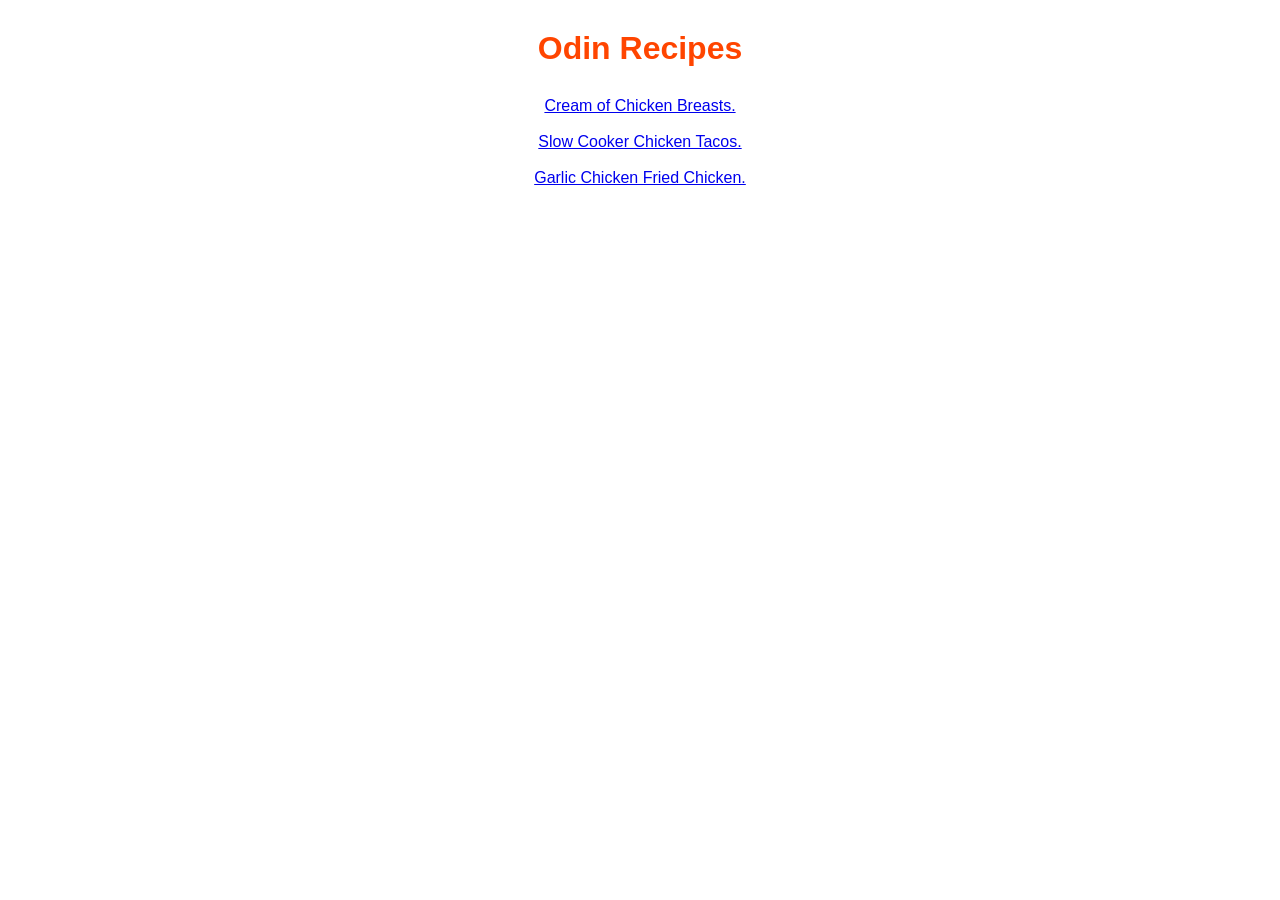
<file: index.html>
<!doctype html>
<html lang="en">
  <head>
    <meta charset="UTF-8" />
    <meta name="viewport" content="width=device-width, initial-scale=1.0" />
    <link rel="stylesheet" href="./style/style.css" />
    <title>Odin-recipes</title>
  </head>
  <body>
    <h1>Odin Recipes</h1>
    <div class="link-container">
      <a href="./recipes/cream-chicken.html">Cream of Chicken Breasts.</a>
      <br />
      <a href="./recipes/chicken-tacos.html">Slow Cooker Chicken Tacos.</a>
      <br />
      <a href="./recipes/fried-chicken.html">Garlic Chicken Fried Chicken.</a>
    </div>
  </body>
</html>
</file>
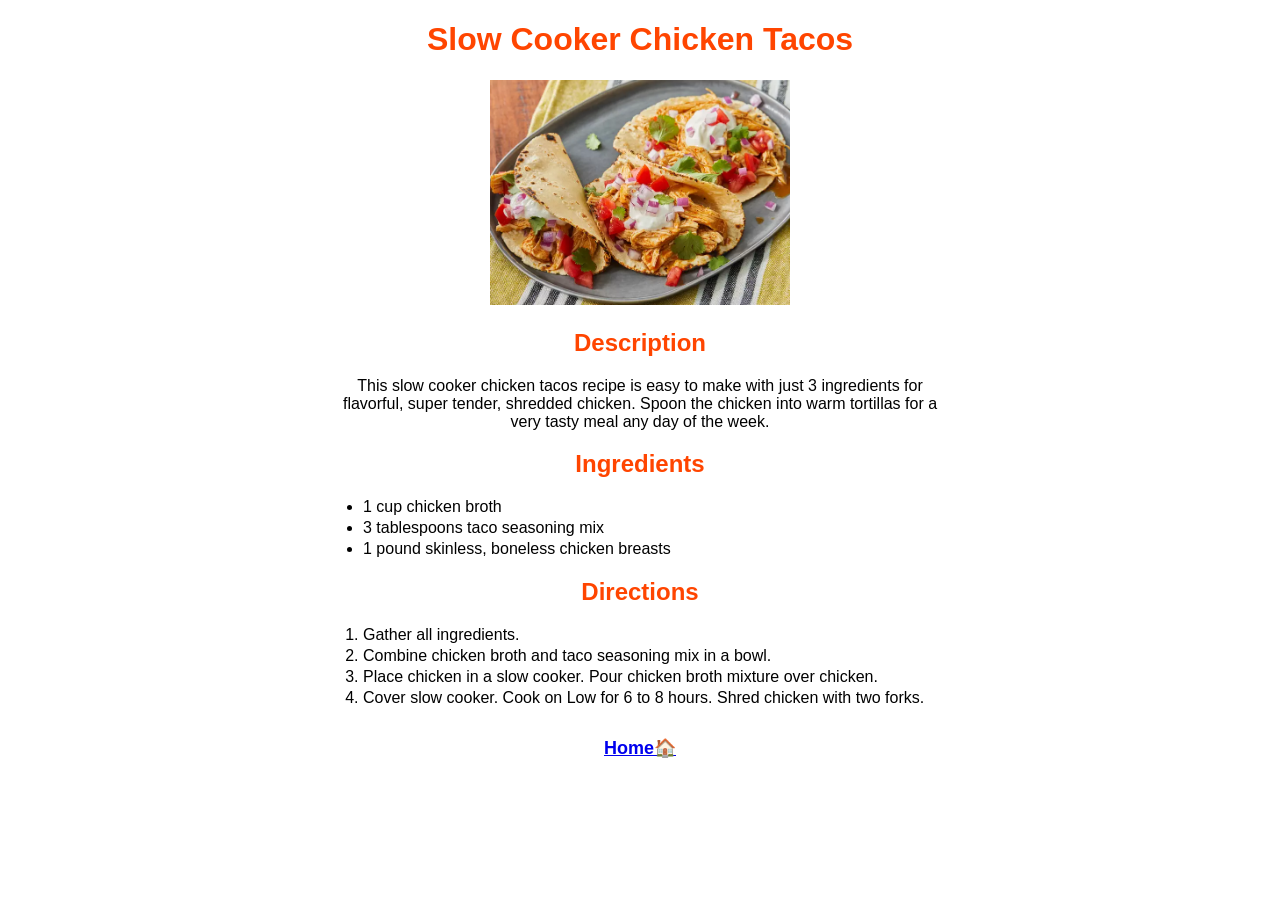
<file: recipes/chicken-tacos.html>
<!doctype html>
<html lang="en">
  <head>
    <meta charset="UTF-8" />
    <meta name="viewport" content="width=device-width, initial-scale=1.0" />
    <link rel="stylesheet" href="./recipe-style/style.css" />
    <title>Slow Cooker Chicken Tacos</title>
  </head>
  <body>
    <h1>Slow Cooker Chicken Tacos</h1>
    <div class="img-container">
      <img
        src="./img/chicken-tacos.webp"
        alt="Delicious chicken tacos on a gray plate."
        width="300px"
      />
    </div>
    <h2>Description</h2>
    <p>
      This slow cooker chicken tacos recipe is easy to make with just 3
      ingredients for flavorful, super tender, shredded chicken. Spoon the
      chicken into warm tortillas for a very tasty meal any day of the week.
    </p>
    <h2>Ingredients</h2>
    <ul>
      <li>1 cup chicken broth</li>
      <li>3 tablespoons taco seasoning mix</li>
      <li>1 pound skinless, boneless chicken breasts</li>
    </ul>
    <h2>Directions</h2>
    <ol>
      <li>Gather all ingredients.</li>
      <li>Combine chicken broth and taco seasoning mix in a bowl.</li>
      <li>
        Place chicken in a slow cooker. Pour chicken broth mixture over chicken.
      </li>
      <li>
        Cover slow cooker. Cook on Low for 6 to 8 hours. Shred chicken with two
        forks.
      </li>
    </ol>
    <a href="../index.html">Home🏠</a>
  </body>
</html>
</file>
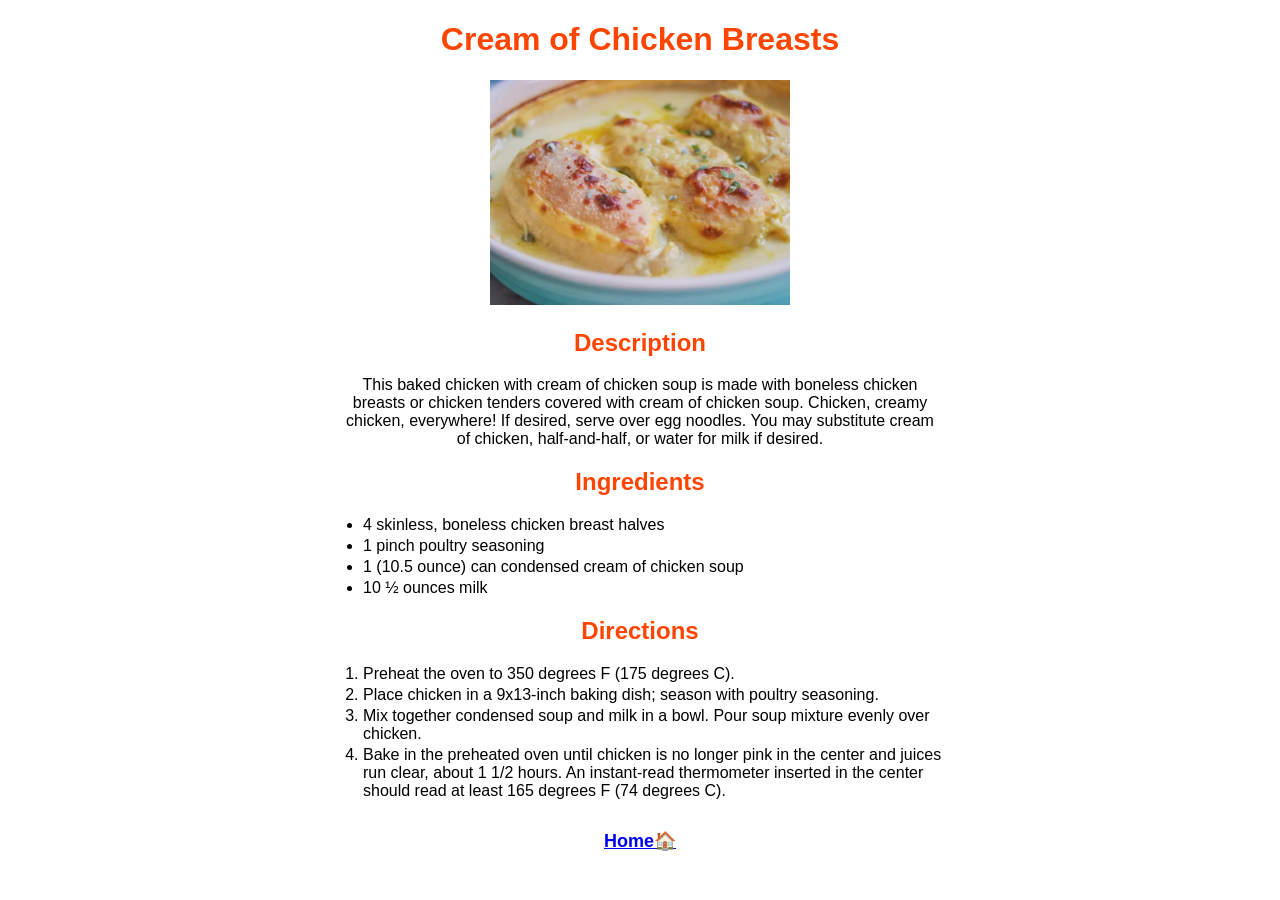
<file: recipes/cream-chicken.html>
<!doctype html>
<html lang="en">
  <head>
    <meta charset="UTF-8" />
    <meta name="viewport" content="width=device-width, initial-scale=1.0" />
    <link rel="stylesheet" href="./recipe-style/style.css" />
    <title>Cream of Chicken Breasts</title>
  </head>
  <body>
    <h1>Cream of Chicken Breasts</h1>
    <div class="img-container">
      <img
        src="./img/cream-chicken.webp"
        alt="Cream of chicken Breasts ready in a plate."
      />
    </div>
    <h2>Description</h2>
    <p>
      This baked chicken with cream of chicken soup is made with boneless
      chicken breasts or chicken tenders covered with cream of chicken soup.
      Chicken, creamy chicken, everywhere! If desired, serve over egg noodles.
      You may substitute cream of chicken, half-and-half, or water for milk if
      desired.
    </p>
    <h2>Ingredients</h2>
    <ul>
      <li>4 skinless, boneless chicken breast halves</li>
      <li>1 pinch poultry seasoning</li>
      <li>1 (10.5 ounce) can condensed cream of chicken soup</li>
      <li>10 ½ ounces milk</li>
    </ul>
    <h2>Directions</h2>
    <ol>
      <li>Preheat the oven to 350 degrees F (175 degrees C).</li>
      <li>
        Place chicken in a 9x13-inch baking dish; season with poultry seasoning.
      </li>
      <li>
        Mix together condensed soup and milk in a bowl. Pour soup mixture evenly
        over chicken.
      </li>
      <li>
        Bake in the preheated oven until chicken is no longer pink in the center
        and juices run clear, about 1 1/2 hours. An instant-read thermometer
        inserted in the center should read at least 165 degrees F (74 degrees
        C).
      </li>
    </ol>
    <a href="../index.html">Home🏠</a>
  </body>
</html>
</file>
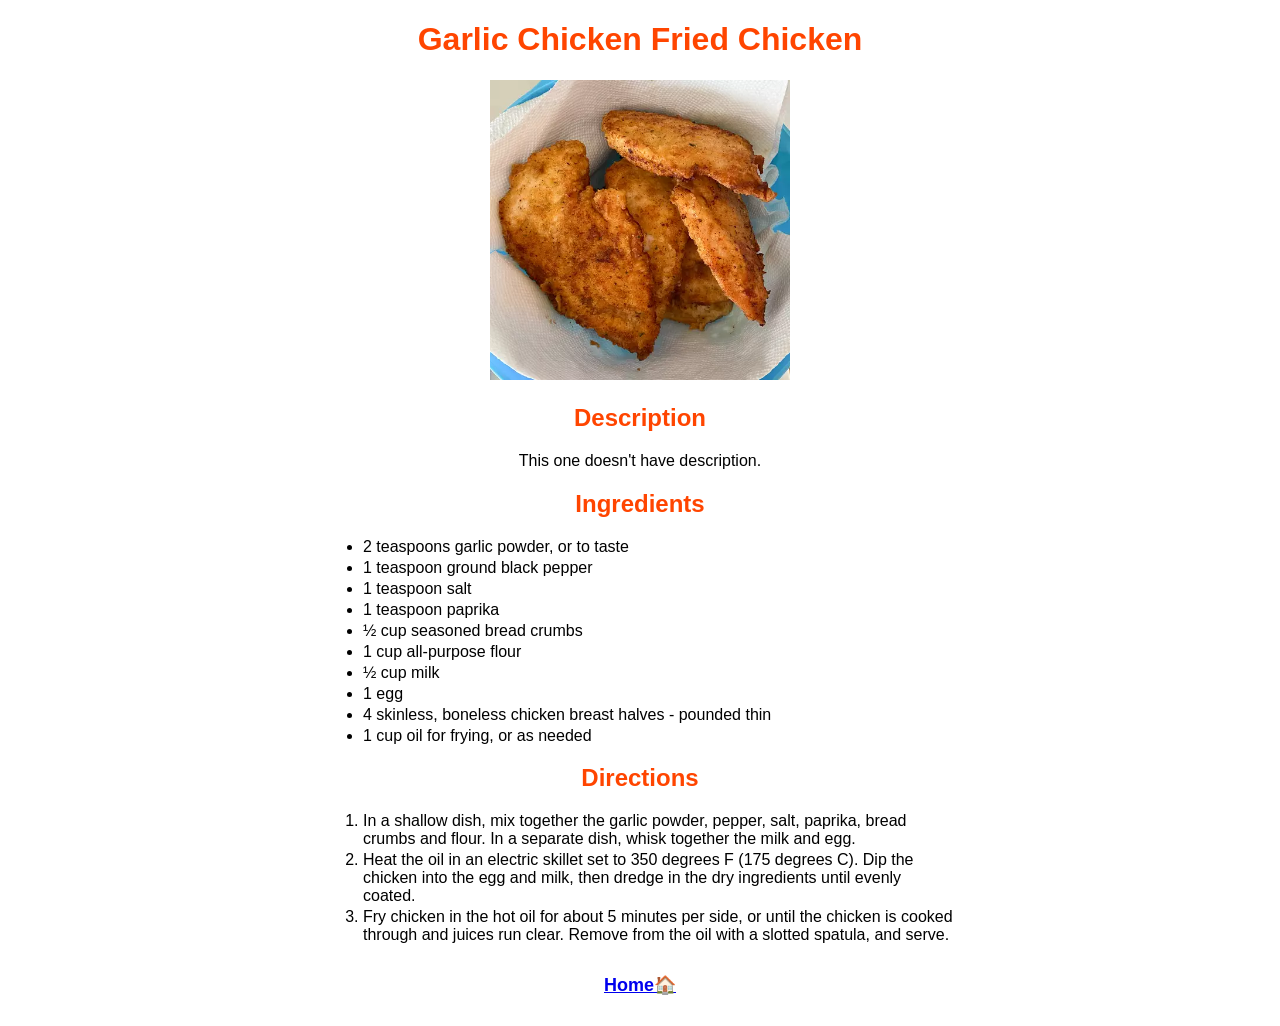
<file: recipes/fried-chicken.html>
<!doctype html>
<html lang="en">
  <head>
    <meta charset="UTF-8" />
    <meta name="viewport" content="width=device-width, initial-scale=1.0" />
    <link rel="stylesheet" href="./recipe-style/style.css" />
    <title>Garlic Chicken Fried Chicken</title>
  </head>
  <body>
    <h1>Garlic Chicken Fried Chicken</h1>
    <div class="img-container">
      <img
        src="./img/fried-chicken.webp"
        alt="A few delicious fried chicken on a blue bowl"
        width="300px"
      />
    </div>
    <h2>Description</h2>
    <p>This one doesn't have description.</p>
    <h2>Ingredients</h2>
    <ul>
      <li>2 teaspoons garlic powder, or to taste</li>
      <li>1 teaspoon ground black pepper</li>
      <li>1 teaspoon salt</li>
      <li>1 teaspoon paprika</li>
      <li>½ cup seasoned bread crumbs</li>
      <li>1 cup all-purpose flour</li>
      <li>½ cup milk</li>
      <li>1 egg</li>
      <li>4 skinless, boneless chicken breast halves - pounded thin</li>
      <li>1 cup oil for frying, or as needed</li>
    </ul>
    <h2>Directions</h2>
    <ol>
      <li>
        In a shallow dish, mix together the garlic powder, pepper, salt,
        paprika, bread crumbs and flour. In a separate dish, whisk together the
        milk and egg.
      </li>
      <li>
        Heat the oil in an electric skillet set to 350 degrees F (175 degrees
        C). Dip the chicken into the egg and milk, then dredge in the dry
        ingredients until evenly coated.
      </li>
      <li>
        Fry chicken in the hot oil for about 5 minutes per side, or until the
        chicken is cooked through and juices run clear. Remove from the oil with
        a slotted spatula, and serve.
      </li>
    </ol>
    <a href="../index.html">Home🏠</a>
  </body>
</html>
</file>
<file: style/style.css>
h1 {
  width: 600px;
  margin: 30px auto;
  font-family:
    "Lucida Sans Regular", "Lucida Grande", "Lucida Sans Unicode", Geneva,
    Verdana, sans-serif;
  color: orangered;
  text-align: center;
}

.link-container {
  font-family: sans-serif;
  margin: auto;
  width: 600px;
  text-align: center;
}

a {
  display: block;
}
</file>
<file: recipes/recipe-style/style.css>
h1 {
  text-align: center;
  font-family:
    "Lucida Sans Regular", "Lucida Grande", "Lucida Sans Unicode", Geneva,
    Verdana, sans-serif;
  color: orangered;
}

.img-container {
  text-align: center;
}

img {
  width: 300px;
}

h2 {
  font-family:
    "Lucida Sans Regular", "Lucida Grande", "Lucida Sans Unicode", Geneva,
    Verdana, sans-serif;
  text-align: center;
  color: orangered;
}

p {
  text-align: center;
}

a {
  display: block;
  margin: 30px auto;
}

p,
ul,
ol {
  font-family: sans-serif;
  width: 600px;
  margin: auto;
}

a {
  display: block;
  font-family: sans-serif;
  width: 600px;
  text-align: center;
  font-size: 18px;
  font-weight: bold;
}

ol > li,
ul > li {
  margin: 3px;
}
</file>
